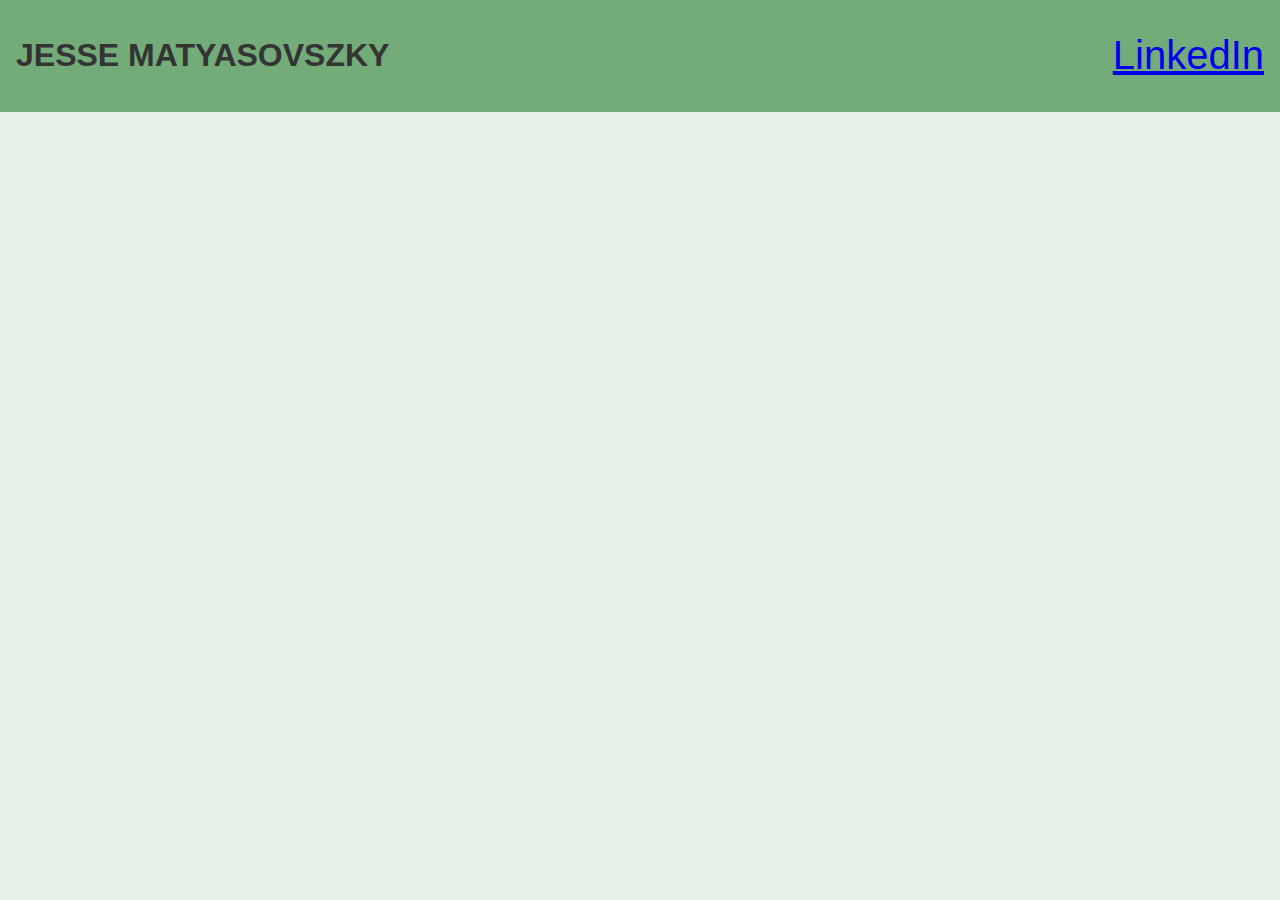
<file: portfolio.html>
<!DOCTYPE html>
<html lang="en">
<head>
    <meta charset="UTF-8">
    <meta name="viewport" content="width=device-width, initial-scale=1.0">
    <title>Jesse Matyasovszky Portfolio</title>
    <style>
        body{
            margin: 0%;
            padding: 0%;
            background-color: #e6f0e7;
        }

        #header{
            display: flex;
            justify-content: space-between;
            align-content: center;
            flex-direction: row;
            background-color: #73ab79;
            color: rgb(52, 52, 52);
            font-family:'Segoe UI', Tahoma, Geneva, Verdana, sans-serif;
            font-weight: 100;
            margin: 0;
            padding: 1em;
        }

        #header a{
            display:inline-block;
            font-size: 250%;
            font-weight: 500;
            text-align: center;
            justify-content: center;
            align-content: center;
        }
    </style>
</head>
<body>
    <div id="header">
        <h1>JESSE MATYASOVSZKY</h1>
        <a href="https://www.linkedin.com/in/jesse-matyasovszky-1574bb293/">LinkedIn</a>
    </div>
</body>
</html>
</file>
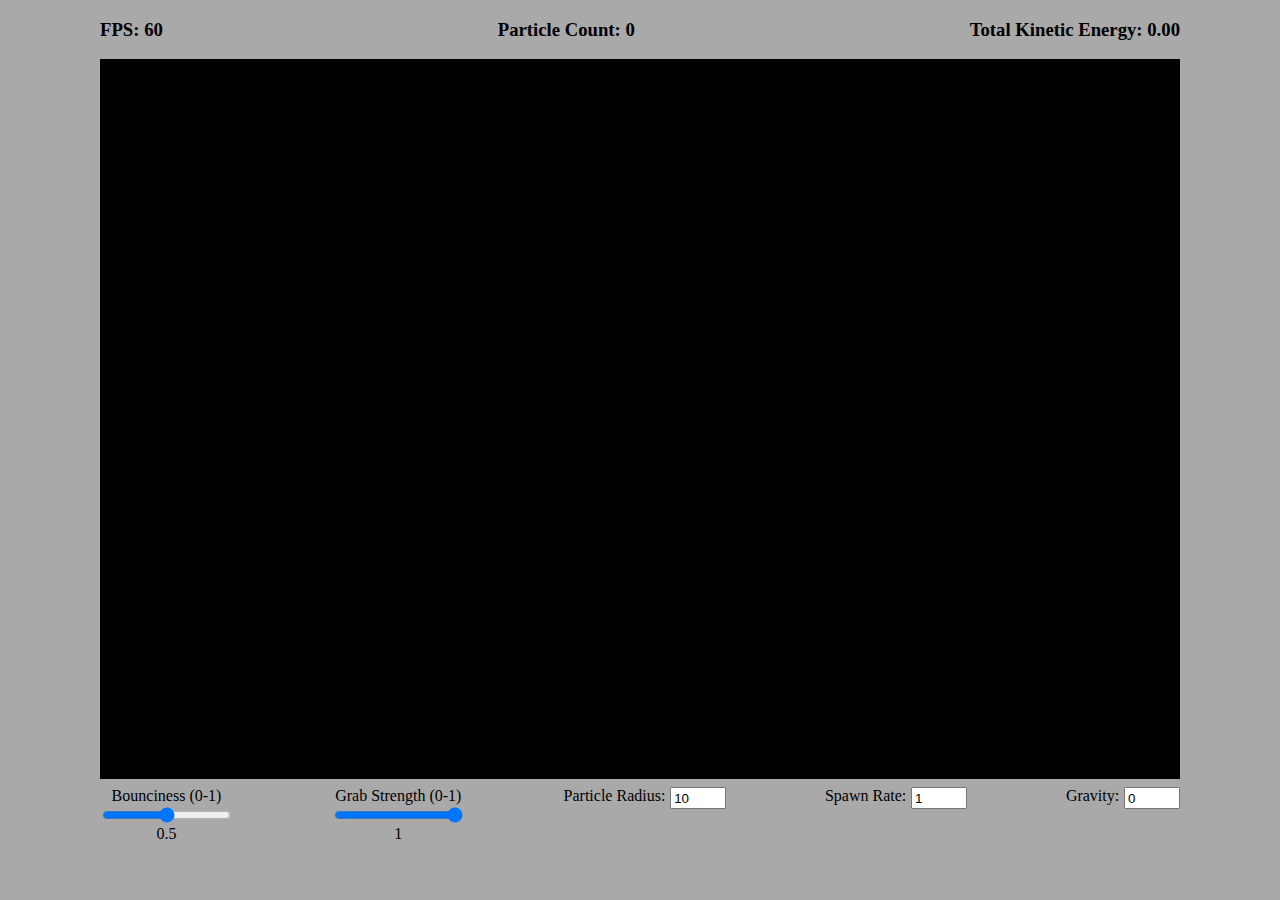
<file: personal-projects/elastic-particle-sim/simulation.html>
<!DOCTYPE html>
<html lang="en">

<head>
    <meta charset="UTF-8">
    <meta name="viewport" content="width=device-width, initial-scale=1.0">
    <title>Simulation</title>
    <link rel="stylesheet" href="style.css">
    <script src="main.js" type="module"></script>
</head>

<body>
    <div id="stats">
        <h3>FPS: <output id="fps-output"></output></h3>
        <h3>Particle Count: <output id="particle-count-output"></output></h3>
        <h3>Total Kinetic Energy: <output id="ke-output"></output></h3>
    </div>

    <canvas width="1080" height="720" oncontextmenu="return false;"></canvas>

    <section id="controls">
        <div class="slider" id="bounce">
            <label for="bounce-input">Bounciness (0-1)</label>
            <input type="range" id="bounce-input" name="bounce-input" min="0" max="1" step="any">
            <output id="bounce-output">0.5</output>
        </div>

        <div class="slider" id="grab-strength">
            <label for="grab-strength-input">Grab Strength (0-1)</label>
            <input type="range" id="grab-strength-input" name="grab-strength-input" min="0" max="1" step="any">
            <output id="grab-strength-output">0.5</output>
        </div>

        <div id="particle-radius">
            <label for="radius-input">Particle Radius: </label>
            <input type="number" id="radius-input" name="radius-input">
        </div>

        <div id="spawn-rate">
            <label for="spawn-rate-input">Spawn Rate: </label>
            <input type="number" id="spawn-rate-input" name="spawn-rate-input">
        </div>

        <div id="gravity">
            <label for="gravity-input">Gravity: </label>
            <input type="number" id="gravity-input" name="gravity-input">
        </div>
    </section>
</body>

</html>
</file>
<file: personal-projects/elastic-particle-sim/style.css>
body {
    display: flex;
    background-color: darkgray;
    flex-direction: column;
    max-width: 1080px;
    margin: 0 auto;
}

canvas {
    margin: 0;
    padding: 0;
}

#stats {
    display: flex;
    flex-direction: row;
    flex-wrap: nowrap;
    justify-content: space-between;
    max-width: 1080px;
    margin: 0;
    padding: 0;
}

#controls {
    display:flex;
    justify-content: space-between;
    width: 100%;
}

#controls div {
    display: flex;
    flex-direction: row;
    flex-wrap: nowrap;
    justify-content: space-between;
    margin-top: .5rem;
}

#controls .slider {
    display: flex;
    flex-direction: column;
    flex-wrap: nowrap;
    justify-content: space-between;
    align-items: center;
}

#controls input[type="number"] {
    max-width: 3rem;
    max-height: 1rem;
    margin-left: .3rem;
}
</file>
